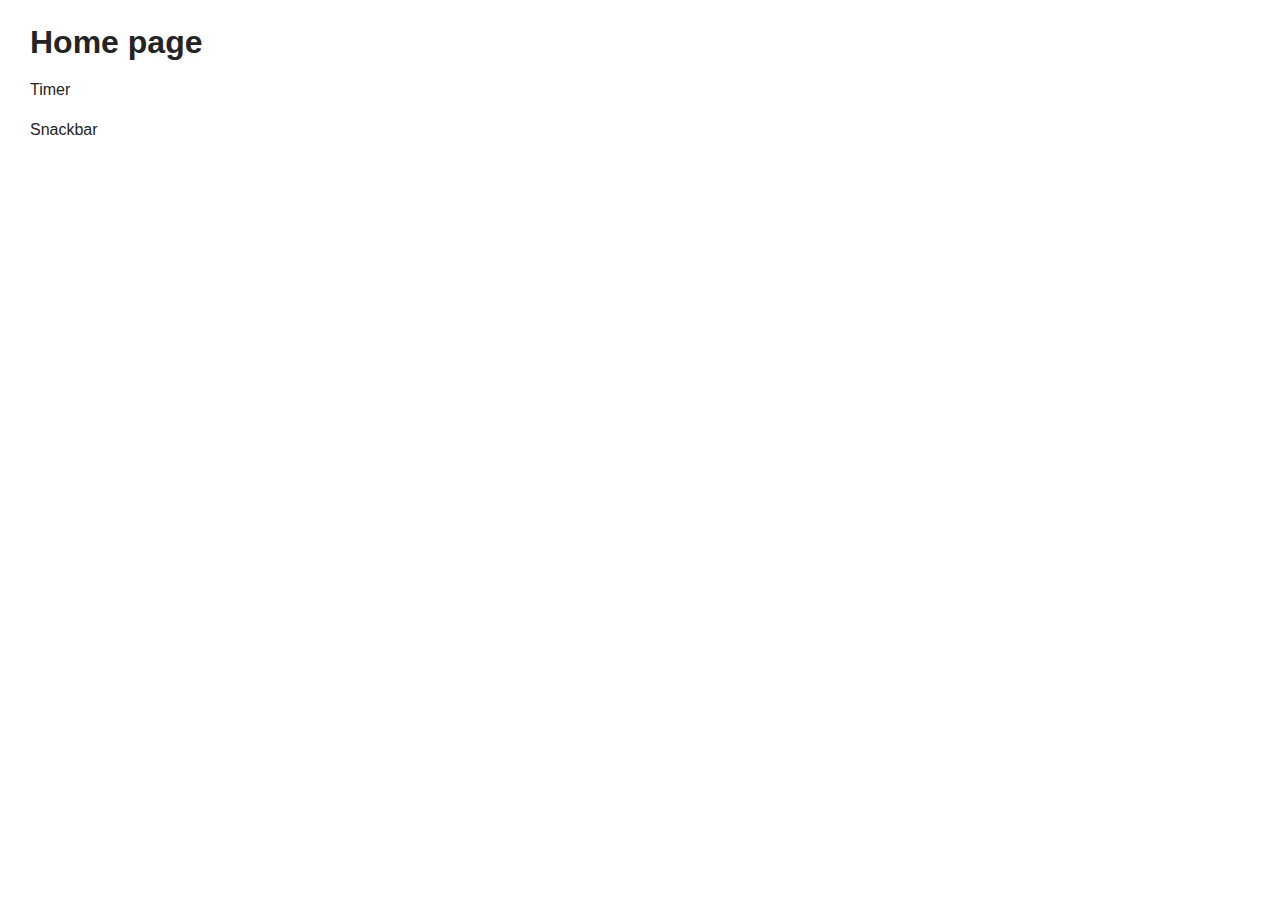
<file: src/index.html>
<!DOCTYPE html>
<html lang="en">
  <head>
    <meta charset="UTF-8" />
    <link rel="icon" type="image/svg+xml" href="/favicon.svg" />
    <meta name="viewport" content="width=device-width, initial-scale=1.0" />
    <title>Home Work 10</title>
    <link rel="stylesheet" href="./css/styles.css" />
  </head>
  <body>
    <h1>Home page</h1>
    <br />
    <ul>
      <li><a class="link-page" href="./1-timer.html">Timer</a></li>
      <li><a class="link-page" href="./2-snackbar.html">Snackbar</a></li>
    </ul>
  </body>
</html>
</file>
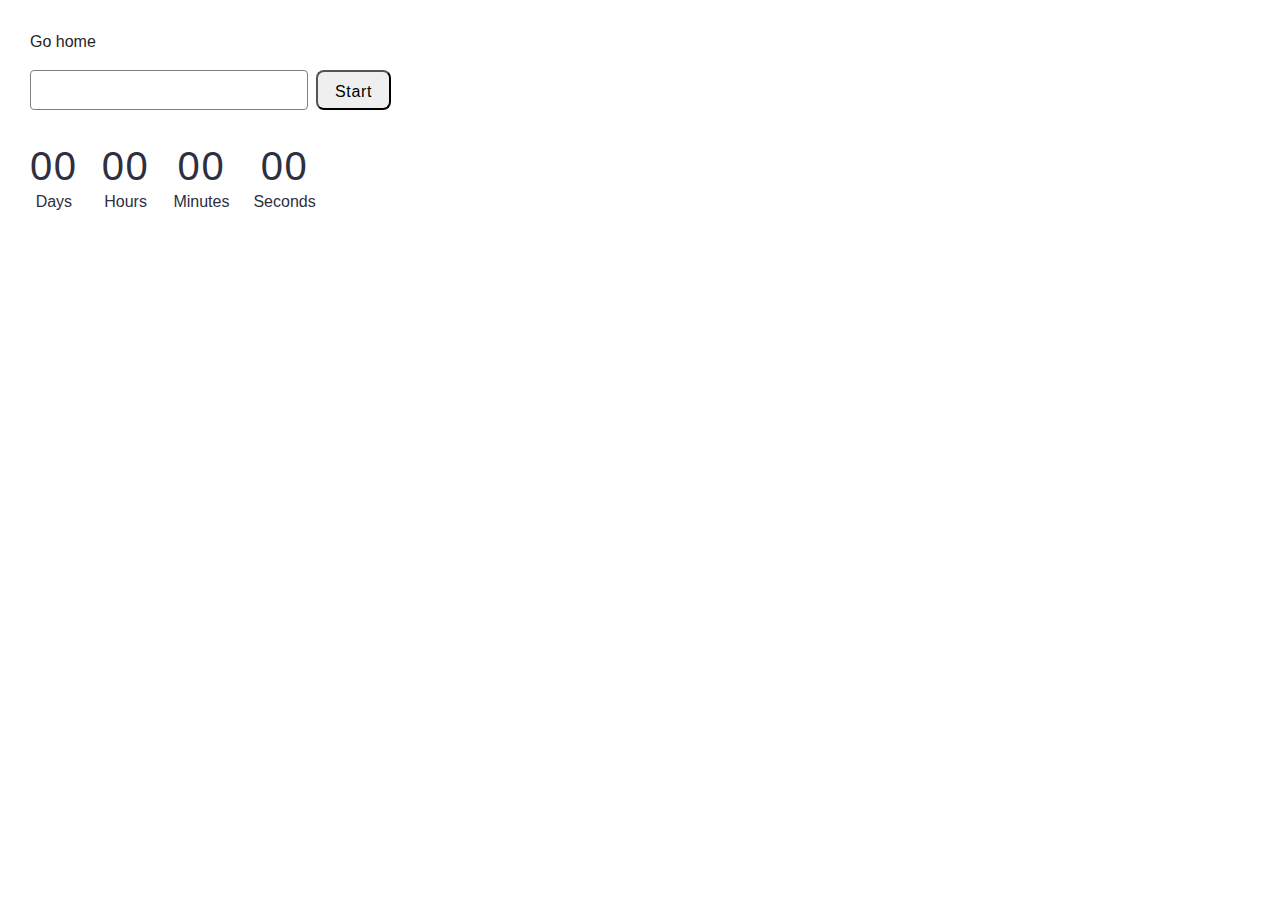
<file: src/1-timer.html>
<!DOCTYPE html>
<html lang="en">
  <head>
    <meta charset="UTF-8" />
    <meta name="viewport" content="width=device-width, initial-scale=1.0" />
    <title>Timer</title>
    <link rel="stylesheet" href="./css/styles.css" />
  </head>

  <body>

    <a class="link-page" href="./index.html">Go home</a>

    <div class="pick-date-box">
      <input class="pick-date-input" type="text" id="datetime-picker" />
      <button class="date-pick-btn" type="button" data-start>Start</button>
    </div>

    <div class="timer">
      <div class="field">
        <span class="value" data-days>00</span>
        <span class="label">Days</span>
      </div>
      <div class="field">
        <span class="value" data-hours>00</span>
        <span class="label">Hours</span>
      </div>
      <div class="field">
        <span class="value" data-minutes>00</span>
        <span class="label">Minutes</span>
      </div>
      <div class="field">
        <span class="value" data-seconds>00</span>
        <span class="label">Seconds</span>
      </div>
    </div>

    <script defer type="module" src="./js/1-timer.js"></script>

  </body>

</html>
</file>
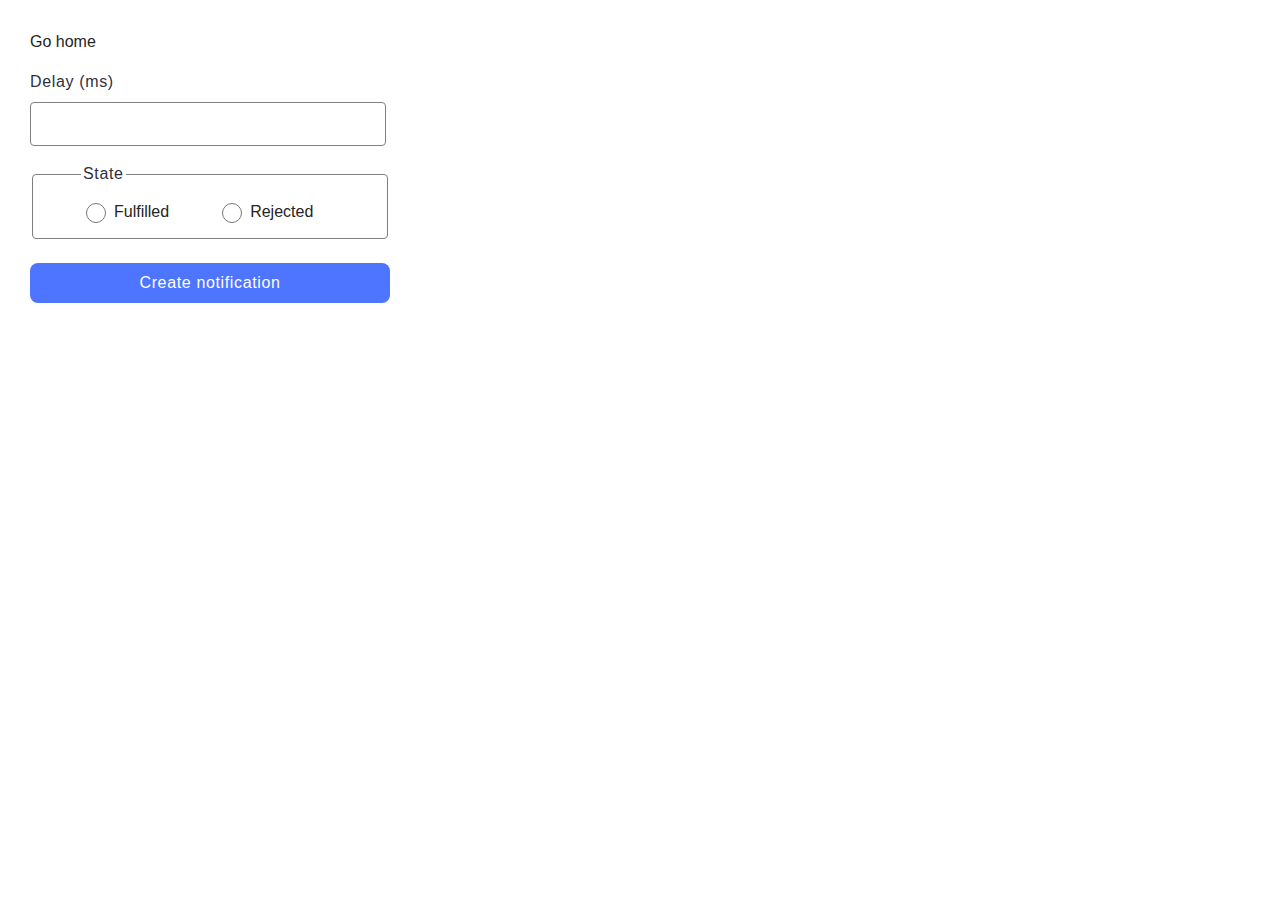
<file: src/2-snackbar.html>
<!DOCTYPE html>
<html lang="en">
  <head>
    <meta charset="UTF-8" />
    <meta name="viewport" content="width=device-width, initial-scale=1.0" />
    <title>Snackbar</title>
    <link rel="stylesheet" href="./css/styles.css" />
  </head>
  <body>
    <a class="link-page" href="./index.html">Go home</a>

    <form class="form">
      
      <label class="delay-label">
        Delay (ms)
        <input class="delay-input" type="number" name="delay" required />
      </label>

      <fieldset>
        <legend>State</legend>
        <label class="fieldset-label">
          <input type="radio" name="state" value="fulfilled" required />
          Fulfilled
        </label>
        <label class="fieldset-label">
          <input type="radio" name="state" value="rejected" required />
          Rejected
        </label>
      </fieldset>

      <button class="submit-btn" type="submit">Create notification</button>

    </form>

    <script defer type="module" src="./js/2-snackbar.js"></script>
  </body>

</html>
</file>
<file: src/css/styles.css>
@import url('./reset.css');
@import url('./timer.css');
@import url('./snackbar.css');

:root {
  font-family: Inter, Avenir, Helvetica, Arial, sans-serif;
  font-size: 16px;
  line-height: 24px;
  font-weight: 400;

  color: #242424;
  background-color: rgba(255, 255, 255, 0.87);

  font-synthesis: none;
  text-rendering: optimizeLegibility;
  -webkit-font-smoothing: antialiased;
  -moz-osx-font-smoothing: grayscale;
  -webkit-text-size-adjust: 100%;
}

body {
  font-family: 'Montserrat', sans-serif;
  font-optical-sizing: auto;
  font-weight: 400;
  font-style: normal;
}

.container {
  max-width: 1158px;
  padding-left: 15px;
  padding-right: 15px;
  padding-top: 24px;
  margin-left: auto;
  margin-right: auto;
}
</file>
